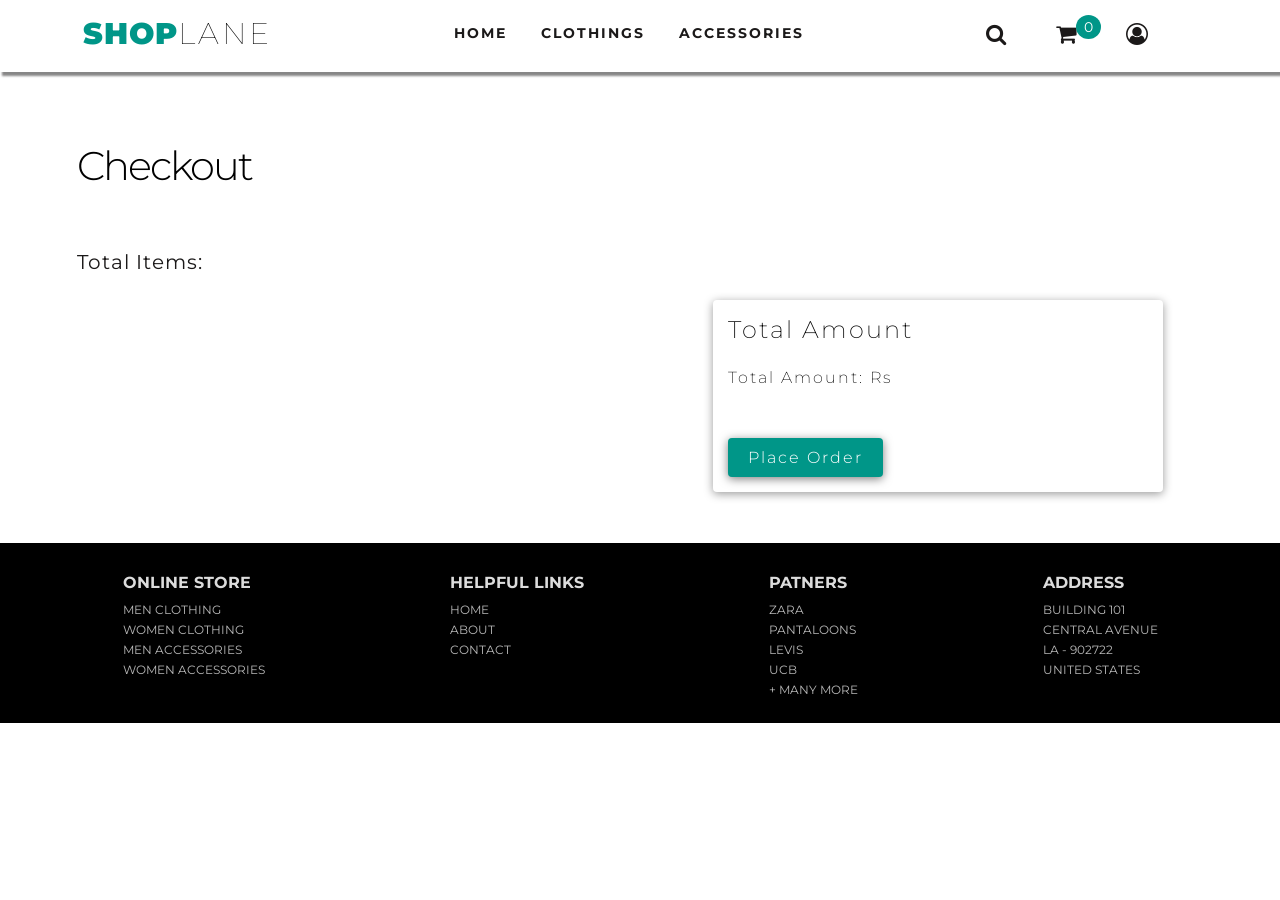
<file: checkout.html>
<!DOCTYPE html>
<html lang="en">
  
<!-- Mirrored from shoplane.netlify.app/checkout.html by HTTrack Website Copier/3.x [XR&CO'2014], Tue, 31 May 2022 13:26:50 GMT -->
<!-- Added by HTTrack --><meta http-equiv="content-type" content="text/html;charset=UTF-8" /><!-- /Added by HTTrack -->
<head>
    <meta charset="UTF-8" />
    <meta name="viewport" content="width=device-width, initial-scale=1.0" />
    <meta http-equiv="X-UA-Compatible" content="ie=edge" />
    <title>SHOPLANE - A Place For Shopping</title>
    <!-- Custom CSS -->
    <link rel="stylesheet" href="style.css" />
    <!-- Font-Awesome CDN -->
    <link
      href="../stackpath.bootstrapcdn.com/font-awesome/4.7.0/css/font-awesome.min.css"
      rel="stylesheet"
    />
    <!-- Google Font -->
    <link
      href="https://fonts.googleapis.com/css?family=Montserrat&amp;display=swap"
      rel="stylesheet"
    />
    <!-- Slick Files -->
    <link rel="stylesheet" type="text/css" href="slick/slick/slick.css" />
    <link
      rel="stylesheet"
      type="text/css"
      href="slick/slick/slick-theme.css"
    />
    <script
      src="../code.jquery.com/jquery-3.4.1.min.js"
      integrity="sha256-CSXorXvZcTkaix6Yvo6HppcZGetbYMGWSFlBw8HfCJo="
      crossorigin="anonymous"
    ></script>
  </head>
  <body>
    <!-- TopBar Start -->
    <div id="top-bar">
      <!-- Logo -->
      <div class="logo">
        <a href="index-2.html"
          ><h4><span>SHOP</span>LANE</h4></a
        >
      </div>
      <!-- Menu Items -->
      <ul class="nav-links">
        <li><a href="index-2.html">Home</a></li>
        <li><a href="index-2.html#clothing">Clothings</a></li>
        <li><a href="index-2.html#accessories">Accessories</a></li>
      </ul>
      <!-- Icons -->
      <div class="icons">
        <i class="fa fa-search"></i>
        <div class="cart" id="cartIcon">
          <a href="checkout.html">
            <i class="fa fa-shopping-cart">
              <span id="cart-count">0</span>
            </i>
          </a>
        </div>
        <i class="fa fa-user-circle-o"></i>
        <div class="burger">
          <div class="line1"></div>
          <div class="line2"></div>
          <div class="line3"></div>
        </div>
      </div>
    </div>
    <!-- TopBar End -->

    <section id="cart">
      <h1>Checkout</h1>
      <div class="cart-container">
        <div class="left-side">
          <p>Total Items: <span id="number-of-item"></span></p>
          <div class="cart-items" id="cart-item-container"></div>
        </div>
        <div class="right-side">
          <div class="total-amount">
            <h2>Total Amount</h2>
            <p>Total Amount: Rs <span id="total-amount"></span></p>
            <a href="orderconfirm.html">
              <button id="place-order">Place Order</button>
            </a>
          </div>
        </div>
      </div>
    </section>

    <!-- FOOTER SECTION START -->
    <footer>
      <ul class="online-store">
        <li><h3>Online Store</h3></li>
        <li><a href="#">Men Clothing</a></li>
        <li><a href="#">Women Clothing</a></li>
        <li><a href="#">Men Accessories</a></li>
        <li><a href="#">Women Accessories</a></li>
      </ul>
      <ul class="helpful-links">
        <li><h3>Helpful Links</h3></li>
        <li><a href="#">Home</a></li>
        <li><a href="#">About</a></li>
        <li><a href="#">Contact</a></li>
      </ul>
      <ul class="patners">
        <li><h3>Patners</h3></li>
        <li><a href="#">Zara</a></li>
        <li><a href="#">Pantaloons</a></li>
        <li><a href="#">Levis</a></li>
        <li><a href="#">Ucb</a></li>
        <li><a href="#">+ Many More</a></li>
      </ul>
      <ul class="address">
        <li><h3>Address</h3></li>
        <li>Building 101</li>
        <li>Central Avenue</li>
        <li>LA - 902722</li>
        <li>United States</li>
      </ul>
    </footer>

    <!-- FOOTER SECTION END  -->

    <!-- JavaScript, jQuery & Slick Links -->
    <script type="text/javascript" src="slick/slick/slick.min.js"></script>
    <script src="index.js"></script>
    <script src="checkout.js"></script>
  </body>

<!-- Mirrored from shoplane.netlify.app/checkout.html by HTTrack Website Copier/3.x [XR&CO'2014], Tue, 31 May 2022 13:26:51 GMT -->
</html>
</file>
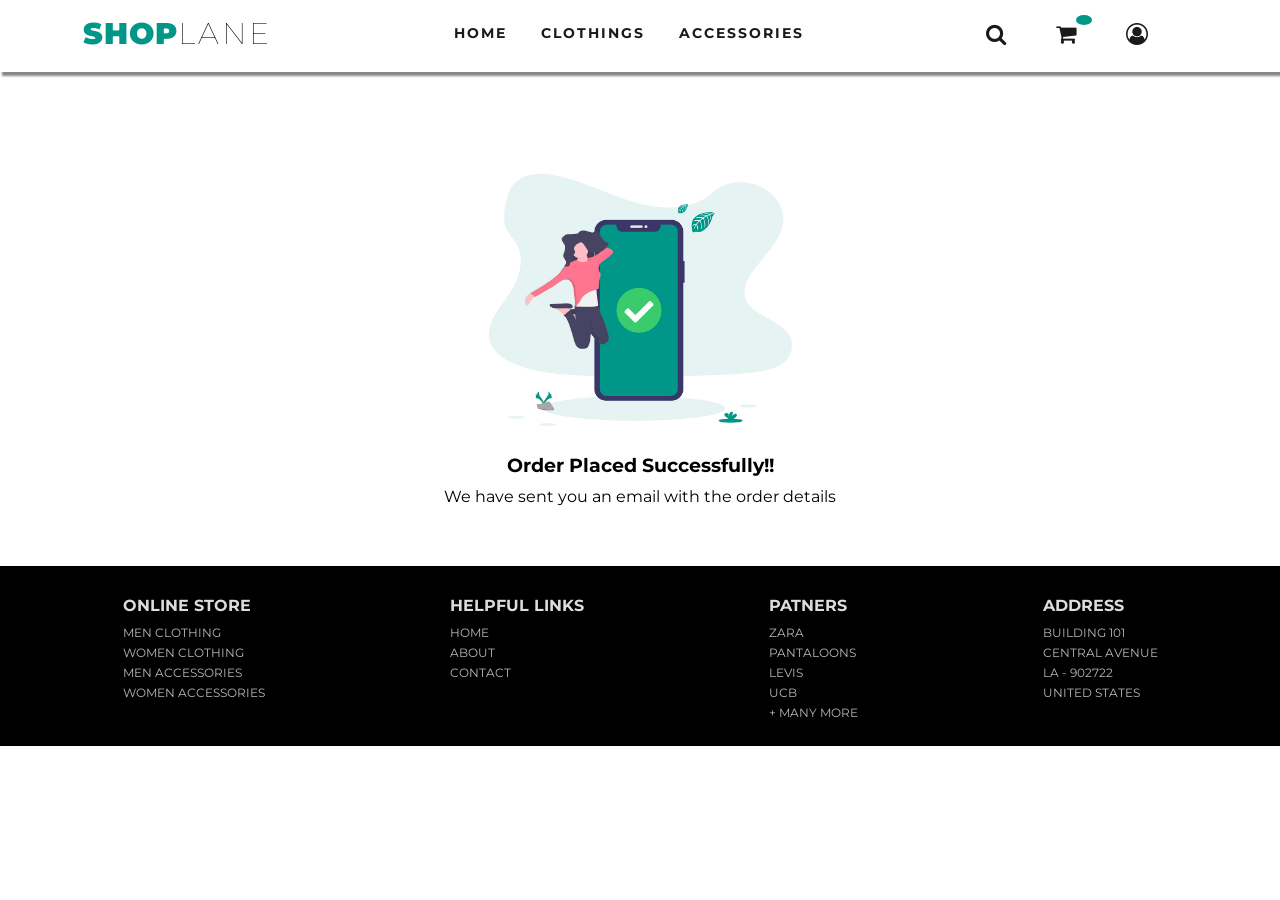
<file: orderconfirm.html>
<!DOCTYPE html>
<html lang="en">
  
<meta http-equiv="content-type" content="text/html;charset=UTF-8" />
<head>
    <meta charset="UTF-8" />
    <meta name="viewport" content="width=device-width, initial-scale=1.0" />
    <meta http-equiv="X-UA-Compatible" content="ie=edge" />
    <title>SHOPLANE - A Place For Shopping</title>
    <!-- Custom CSS -->
    <link rel="stylesheet" href="style.css" />
    <!-- Font-Awesome CDN -->
    <link
      href="../stackpath.bootstrapcdn.com/font-awesome/4.7.0/css/font-awesome.min.css"
      rel="stylesheet"
    />
    <!-- Google Font -->
    <link
      href="https://fonts.googleapis.com/css?family=Montserrat&amp;display=swap"
      rel="stylesheet"
    />
    <!-- Slick Files -->
    <link rel="stylesheet" type="text/css" href="slick/slick/slick.css" />
    <link
      rel="stylesheet"
      type="text/css"
      href="slick/slick/slick-theme.css"
    />

    <script
      src="../code.jquery.com/jquery-3.4.1.min.js"
      integrity="sha256-CSXorXvZcTkaix6Yvo6HppcZGetbYMGWSFlBw8HfCJo="
      crossorigin="anonymous"
    ></script>
  </head>
  <body>
    <!-- TopBar Start -->
    <div id="top-bar">
      <!-- Logo -->
      <div class="logo">
        <a href="index.html"
          ><h4><span>SHOP</span>LANE</h4></a
        >
      </div>
      <!-- Menu Items -->
      <ul class="nav-links">
        <li><a href="index.html">Home</a></li>
        <li><a href="index.html#clothing">Clothings</a></li>
        <li><a href="index.html#accessories">Accessories</a></li>
      </ul>
      <!-- Icons -->
      <div class="icons">
        <i class="fa fa-search"></i>
        <div class="cart" id="cartIcon">
          <a href="checkout.html">
            <i class="fa fa-shopping-cart">
              <span id="cart-count"></span>
            </i>
          </a>
        </div>
        <i class="fa fa-user-circle-o"></i>
        <div class="burger">
          <div class="line1"></div>
          <div class="line2"></div>
          <div class="line3"></div>
        </div>
      </div>
    </div>
    <!-- TopBar End -->

    <div class="order-confirm">
      <img src="img/img_confirm.png" alt="" />
      <h3>Order Placed Successfully!!</h3>
      <p>We have sent you an email with the order details</p>
    </div>

    <!-- FOOTER SECTION START -->
    <footer>
      <ul class="online-store">
        <li><h3>Online Store</h3></li>
        <li><a href="#">Men Clothing</a></li>
        <li><a href="#">Women Clothing</a></li>
        <li><a href="#">Men Accessories</a></li>
        <li><a href="#">Women Accessories</a></li>
      </ul>
      <ul class="helpful-links">
        <li><h3>Helpful Links</h3></li>
        <li><a href="#">Home</a></li>
        <li><a href="#">About</a></li>
        <li><a href="#">Contact</a></li>
      </ul>
      <ul class="patners">
        <li><h3>Patners</h3></li>
        <li><a href="#">Zara</a></li>
        <li><a href="#">Pantaloons</a></li>
        <li><a href="#">Levis</a></li>
        <li><a href="#">Ucb</a></li>
        <li><a href="#">+ Many More</a></li>
      </ul>
      <ul class="address">
        <li><h3>Address</h3></li>
        <li>Building 101</li>
        <li>Central Avenue</li>
        <li>LA - 902722</li>
        <li>United States</li>
      </ul>
    </footer>

    <!-- FOOTER SECTION END  -->

    <!-- JavaScript, jQuery & Slick Links -->
    <script type="text/javascript" src="slick/slick/slick.min.js"></script>
    <script src="index.js"></script>
  </body>

</html>
</file>
<file: style.css>
/* GLOBAL */
* {
  margin: 0;
  padding: 0;
  box-sizing: border-box;
  font-family: "Montserrat", sans-serif;
}
html {
  scroll-behavior: smooth;
}
body {
  padding-top: 10vh;
}

/* ============== NAVBAR STYLE START ================== */

/* TOP BAR STYLE */
#top-bar {
  width: 100%;
  display: flex;
  justify-content: space-around;
  box-shadow: 2px 4px 2px rgba(17, 16, 16, 0.5);
  padding: 15px 0;
  min-height: 8vh;
  margin-top: -10vh !important;
  position: fixed;
  z-index: 50;
  background-color: #fff;
}

/* LOGO STYLE */
.logo a {
  text-decoration: none;
  color: #000;
}
.logo a h4 {
  font-size: 30px;
  font-weight: 100;
  letter-spacing: 3px;
  cursor: pointer;
}
.logo a h4 span {
  color: #009688;
  letter-spacing: 1px;
  font-weight: 1000;
}

/* NAVBAR STYLE */
.nav-links {
  list-style: none;
  display: flex;
  justify-content: space-around;
  align-items: baseline;
  width: 30%;
  padding-top: 8px;
}
.nav-links li a {
  text-decoration: none;
  font-size: 14px;
  color: rgb(27, 25, 25);
  text-transform: uppercase;
  font-weight: 700;
  letter-spacing: 2px;
  transition: all 0.2s;
}
.nav-links li a:hover {
  color: #009688;
}

/* ICONS STYLE */
.icons {
  display: flex;
  color: rgb(27, 25, 25);
}
.icons i {
  padding-top: 8px;
  font-size: 22px;
  cursor: pointer;
  margin-right: 50px;
}
.icons .cart {
  position: relative;
}
.icons .cart a {
  color: rgb(27, 25, 25);
}
.icons .cart a span {
  color: #fff;
  background-color: #009688;
  border-radius: 50%;
  font-size: 14px;
  padding: 5px 8px;
  position: absolute;
  top: 0;
}

/* BURGER STYLE */
.burger {
  display: none;
  padding-top: 5px;
  cursor: pointer;
}
.burger div {
  width: 25px;
  height: 3px;
  background-color: rgb(27, 25, 25);
  margin: 5px;
  transition: all 0.3s ease;
}

/* BURGER STYLE */
.toggle .line1 {
  transform: rotate(-45deg) translate(-5px, 6px);
}
.toggle .line2 {
  opacity: 0;
}
.toggle .line3 {
  transform: rotate(45deg) translate(-5px, -6px);
}

/* NAVBAR RESPONSIVE STYLE */
@media screen and (max-width: 1024px) {
  body {
    overflow-x: hidden;
  }
  .nav-links {
    position: absolute;
    right: 0;
    height: 89vh;
    top: 10.4vh;
    display: flex;
    flex-direction: column;
    justify-content: flex-start;
    align-items: center;
    width: 50%;
    transform: translateX(100%);
    transition: 0.5s ease-in;
    background: #009688;
    z-index: 100;
  }
  .nav-links li {
    opacity: 1;
    margin-top: 100px;
  }
  .nav-links li a {
    color: rgb(27, 25, 25);
  }
  .nav-links li a:hover {
    color: #fff;
  }
  .burger {
    display: block;
  }
}
@media screen and (max-width: 425px) {
  body {
    overflow-x: hidden;
  }
  .logo a h4 {
    font-size: 24px;
  }
  .icons i {
    padding-top: 6px;
    font-size: 20px;
    margin-right: 20px;
  }
  .icons .cart {
    margin-right: 15px;
  }
  .burger {
    padding-top: 2px;
  }
}
@media screen and (max-width: 320px) {
  .logo h4 {
    font-size: 20px;
  }
  .icons i {
    padding-top: 4px;
    font-size: 16px;
    margin-right: 15px;
  }
  .burger {
    padding-top: 0px;
  }
}

/* NAVBAR ACTIVE STYLE */
.nav-active {
  transform: translateX(0%);
}

/* ============== NAVBAR STYLE END ================== */

/* ============== FEATURES STYLE START ================== */

/* Feature Section */
#features {
  display: flex;
  justify-content: space-around;
}
/* Icon Container */
#features .icon-container {
  width: 200px;
  height: 200px;
  position: relative;
  display: flex;
  justify-content: center;
}
/* Image Wrapper */
#features .img-wrapper {
  cursor: pointer;
  padding: 15px;
  width: 90px;
  height: 90px;
  border-radius: 50%;
  background-color: #009688;
  animation: animate 3s linear infinite;
  position: absolute;
  top: 50%;
  left: 50%;
  transform: translate(-50%, -50%);
}
/* Image Wrapper Image */
#features .img-wrapper img {
  width: 40px;
  height: 38px;
  position: absolute;
  top: 50%;
  left: 50%;
  transform: translate(-50%, -50%);
}
/* Icon Container h4 */
#features .icon-container h4 {
  color: rgb(27, 25, 25);
  position: absolute;
  top: 80%;
}
/* Animation */
@keyframes animate {
  0% {
    box-shadow: 0 0 0 0 rgba(0, 150, 136, 0.7), 0 0 0 0 rgba(0, 150, 136, 0.7);
  }
  40% {
    box-shadow: 0 0 0 50px rgba(0, 150, 136, 0), 0 0 0 0 rgba(0, 150, 136, 0.7);
  }
  80% {
    box-shadow: 0 0 0 50px rgba(0, 150, 136, 0), 0 0 0 30px rgba(0, 150, 136, 0);
  }
  100% {
    box-shadow: 0 0 0 0 rgba(0, 150, 136, 0), 0 0 0 30px rgba(0, 150, 136, 0);
  }
}
@media screen and (max-width: 425px) {
  #features {
    flex-wrap: wrap;
  }
  #features .img-wrapper {
    cursor: pointer;
    padding: 15px;
    width: 60px;
    height: 60px;
  }
  #features .img-wrapper img {
    width: 35px;
    height: 33px;
  }
  #features .icon-container {
    width: 50%;
  }
  #features .icon-container h4 {
    font-size: 13px;
  }
  @keyframes animate {
    0% {
      box-shadow: 0 0 0 0 rgba(0, 150, 136, 0.7), 0 0 0 0 rgba(0, 150, 136, 0.7);
    }
    40% {
      box-shadow: 0 0 0 30px rgba(0, 150, 136, 0),
        0 0 0 0 rgba(0, 150, 136, 0.7);
    }
    80% {
      box-shadow: 0 0 0 30px rgba(0, 150, 136, 0),
        0 0 0 15px rgba(0, 150, 136, 0);
    }
    100% {
      box-shadow: 0 0 0 0 rgba(0, 150, 136, 0), 0 0 0 15px rgba(0, 150, 136, 0);
    }
  }
}

/* ============== FEATURES STYLE END ================== */

/* ============== ClOTHING STYLE START ================== */
.section-heading {
  margin-top: 100px;
  margin-left: 70px;
  color: rgb(27, 25, 25);
}
.card-conatiner {
  display: flex;
  flex-wrap: wrap;
  justify-content: center;
  padding: 0 4%;
}
.card {
  width: 15%;
  min-width: 200px;
  height: auto;
  margin: 30px 10px;
  cursor: pointer;
  background-color: #fff;
  box-shadow: 0 2px 10px rgba(0, 0, 0, 0.3);
}
.card a {
  text-decoration: none;
  color: #fff;
}
.card:hover {
  box-shadow: 0 2px 10px rgba(0, 0, 0, 0.7);
}
.card .img img {
  width: 100%;
}
.card .details {
  padding-left: 10px;
  margin: 10px auto;
}
.card .details h3 {
  text-align: left;
  font-size: 16px;
  font-weight: 400;
  letter-spacing: 0.5px;
  color: rgb(27, 25, 25);
}
.card .details h4 {
  margin-top: 10px;
  text-align: left;
  font-size: 12px;
  color: rgb(110, 110, 110);
}
.card .details h5 {
  margin-top: 10px;
  text-align: left;
  font-size: 15px;
  letter-spacing: 2px;
  color: #009688;
}

/* Footer Style Start  */
footer {
  background-color: black;
  height: 180px;
  padding: 30px;
  display: flex;
  flex-direction: row;
  justify-content: space-around;
}
footer ul li {
  list-style: none;
  text-transform: uppercase;
  margin-bottom: 5px;
  cursor: pointer;
}
footer ul li a,
footer ul li {
  text-decoration: none;
  color: #b8b8b8;
  font-size: 12px;
}
footer ul li a:hover,
footer ul li:hover {
  color: #009688;
}
footer ul li h3 {
  text-decoration: none;
  color: #dcdcdc;
  font-size: 16px;
  margin-bottom: 10px;
  cursor: pointer;
}
@media screen and (max-width: 600px) {
  footer {
    display: flex;
    flex-wrap: wrap;
    justify-content: space-around;
    height: auto;
  }
  footer ul {
    width: 50%;
    margin-bottom: 50px;
  }
}
@media screen and (max-width: 375px) {
  footer ul {
    width: 100%;
    margin-bottom: 30px;
  }
}
/* Footer Style End  */

/*============== Product Page Style Start ==================================*/

#product {
  max-width: 1200px;
  margin: 0 auto;
  padding: 15px;
  display: flex;
  flex-wrap: wrap;
}
.left-column {
  width: 40%;
}
.right-column {
  width: 60%;
  margin-top: 40px;
  padding-left: 30px;
}
.left-column img {
  width: 100%;
  margin-top: 50px;
}
.product-description {
  margin-bottom: 40px;
}
.product-description h1 {
  font-weight: 300;
  font-size: 44px;
  letter-spacing: -2px;
}
.product-description h4 {
  margin-top: 20px;
  font-weight: 200;
  font-size: 20px;
  letter-spacing: 1px;
  color: rgb(27, 25, 25);
}
.product-description h3 {
  margin-top: 20px;
  font-weight: 200;
  font-size: 20px;
  letter-spacing: 1px;
  color: rgb(27, 25, 25);
}
.product-description h3 span {
  color: #009688;
  font-weight: bold;
}
.product-description p {
  margin-top: 20px;
  font-size: 16px;
  font-weight: 300;
  color: #86939e;
}
.product-preview .previewImg {
  display: flex;
  flex-wrap: wrap;
  justify-content: left;
  margin-top: 20px;
}
.product-preview .previewImg img {
  margin: 5px;
  width: 15%;
  height: 30%;
  cursor: pointer;
  padding: 4px;
  border-radius: 6px;
}
.active {
  border: 2px solid #009688;
}

.btn button {
  font-size: 16px;
  font-weight: bold;
  color: #fff;
  padding: 10px 20px;
  letter-spacing: 2px;
  background-color: #009688;
  border: none;
  border-radius: 4px;
  cursor: pointer;
  box-shadow: 0 2px 10px rgba(0, 0, 0, 0.5);
}
.btn button:hover {
  box-shadow: 0 2px 10px rgba(0, 0, 0, 0.7);
}
@media screen and (max-width: 768px) {
  #product {
    display: flex;
    flex-wrap: wrap;
  }
  .left-column {
    width: 100%;
  }
  .right-column {
    width: 100%;
    margin-top: 40px;
    padding-left: 30px;
  }
  .left-column img {
    margin-top: 30px;
  }
  .product-description h1 {
    font-size: 34px;
  }
  .product-description h4 {
    font-size: 14px;
  }
  .product-description h3 {
    font-size: 17px;
  }
  .product-description p {
    font-size: 14px;
  }
}
/*============== Product Page Style End ==================================*/

/*============== CheckOut Page Style Start ==================================*/

#cart {
  margin: 4% 6%;
}
#cart h1 {
  font-weight: 300;
  font-size: 40px;
  letter-spacing: -2px;
}
.cart-container {
  display: flex;
  flex-wrap: wrap;
}
.left-side {
  width: 52%;
  margin-top: 60px;
}
.right-side {
  width: 45%;
  margin-top: 60px;
}
.left-side p {
  color: rgb(27, 25, 25);
  letter-spacing: 1px;
  font-size: 20px;
}
.item {
  display: flex;
  width: 600px;
  margin-top: 25px;
  border-radius: 4px;
  padding: 15px;
  cursor: pointer;
  box-shadow: 0 2px 10px rgba(0, 0, 0, 0.4);
}
.item img {
  width: 80px;
  height: 100px;
  border-radius: 4px;
}
.item .detail {
  padding-left: 15px;
}
.item .detail p {
  font-size: 16px;
  margin-top: 8px;
}
.total-amount {
  width: 450px;
  margin-top: 50px;
  margin-left: 50px;
  border-radius: 4px;
  padding: 15px;
  cursor: pointer;
  box-shadow: 0 2px 10px rgba(0, 0, 0, 0.4);
}
.total-amount h2 {
  letter-spacing: 2px;
  font-weight: 200;
}
.total-amount p {
  margin-top: 20px;
  font-size: 16px;
  letter-spacing: 2px;
  font-weight: 200;
}
.total-amount p span {
  font-weight: bold;
  font-size: 20px;
}
.total-amount button {
  font-size: 16px;
  margin-top: 50px;
  font-weight: 300;
  color: #fff;
  padding: 10px 20px;
  letter-spacing: 2px;
  background-color: #009688;
  border: none;
  border-radius: 4px;
  cursor: pointer;
  box-shadow: 0 2px 10px rgba(0, 0, 0, 0.5);
}
.total-amount button:hover {
  box-shadow: 0 2px 10px rgba(0, 0, 0, 0.7);
}
@media screen and (max-width: 1024px) {
  .item {
    width: 450px;
  }
  .total-amount {
    width: 350px;
    margin-top: 50px;
    margin-left: 50px;
  }
}
@media screen and (max-width: 910px) {
  .left-side {
    width: 100%;
    margin-top: 60px;
  }
  .right-side {
    width: 100%;
    margin-top: 60px;
  }
  .item {
    width: 600px;
  }
  .total-amount {
    width: 600px;
    margin: 0;
  }
}
@media screen and (max-width: 425px) {
  .item {
    width: 350px;
  }
  .item .detail h1 {
    font-size: 20px;
  }
  .item .detail p {
    font-size: 14px;
  }
}
@media screen and (max-width: 375px) {
  .item {
    width: 325px;
  }
  .item .detail h1 {
    font-size: 18px;
  }
  .total-amount {
    width: 325px;
  }
}
@media screen and (max-width: 320px) {
  .item {
    width: 275px;
  }
  .item .detail h1 {
    font-size: 16px;
  }
  .total-amount {
    width: 275px;
  }
}

.order-confirm {
  margin-top: 60px;
  margin-bottom: 60px;
  text-align: center;
}
.order-confirm img {
  height: 300px;
}
.order-confirm h2 {
  margin-top: 60px;
}
.order-confirm p {
  margin-top: 10px;
}
</file>
